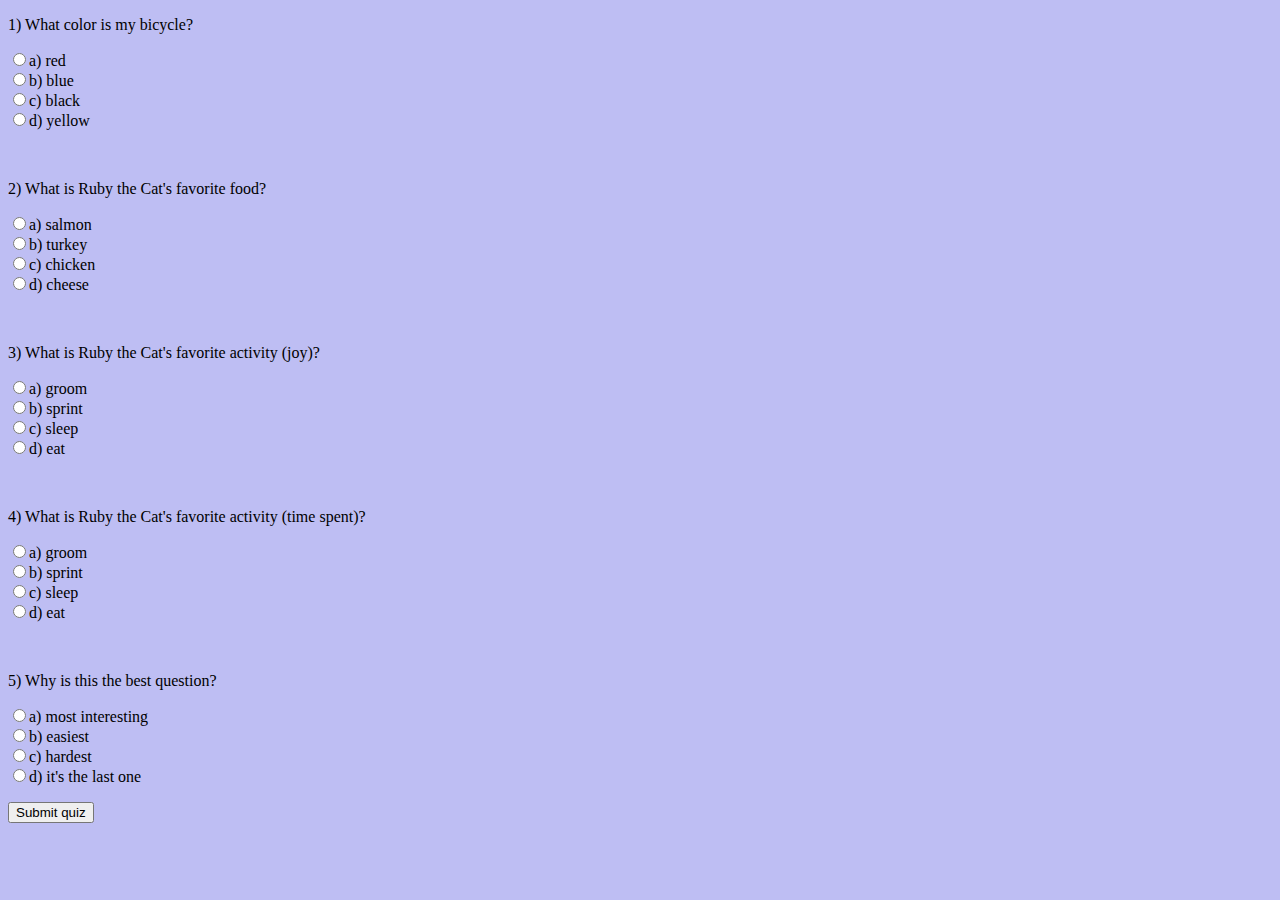
<file: Exercise2/Quiz.html>
<!doctype html>
<html>

<head>
    <meta charset="utf-8">
    <title>Lab 9 Quiz</title>
</head>

<body style="background-color:  rgb(190, 190, 243);">

    <form action="Quiz.php" method="post">

        <p>1) What color is my bicycle?</p>
        <p><input type="radio" value="red" name="Question1">a) red<br>
            <input type="radio" value="blue" name="Question1">b) blue<br>
            <input type="radio" value="black" name="Question1">c) black<br>
            <input type="radio" value="yellow" name="Question1">d) yellow<br>
        </p>
        <br>
        <p>2) What is Ruby the Cat's favorite food?</p>
        <p><input type="radio" value="salmon" name="Question2">a) salmon<br>
            <input type="radio" value="turkey" name="Question2">b) turkey<br>
            <input type="radio" value="chicken" name="Question2">c) chicken<br>
            <input type="radio" value="cheese" name="Question2">d) cheese<br>
        </p>
        <br>
        <p>3) What is Ruby the Cat's favorite activity (joy)?</p>
        <p><input type="radio" value="groom" name="Question3">a) groom<br>
            <input type="radio" value="sprint" name="Question3">b) sprint<br>
            <input type="radio" value="sleep" name="Question3">c) sleep<br>
            <input type="radio" value="eat" name="Question3">d) eat<br>
        </p>
        <br>
        <p>4) What is Ruby the Cat's favorite activity (time spent)?</p>
        <p><input type="radio" value="groom" name="Question4">a) groom<br>
            <input type="radio" value="spring" name="Question4">b) sprint<br>
            <input type="radio" value="sleep" name="Question4">c) sleep<br>
            <input type="radio" value="eat" name="Question4">d) eat<br>
        </p>
        <br>
        <p>5) Why is this the best question?</p>
        <p><input type="radio" value="most interesting" name="Question5">a) most interesting<br>
            <input type="radio" value="easiest" name="Question5">b) easiest<br>
            <input type="radio" value="hardest" name="Question5">c) hardest<br>
            <input type="radio" value="it's the last one" name="Question5">d) it's the last one<br>
        </p>
        
        <p><button type="submit">Submit quiz</button></p>
    </form>

</body>
</html>
</file>
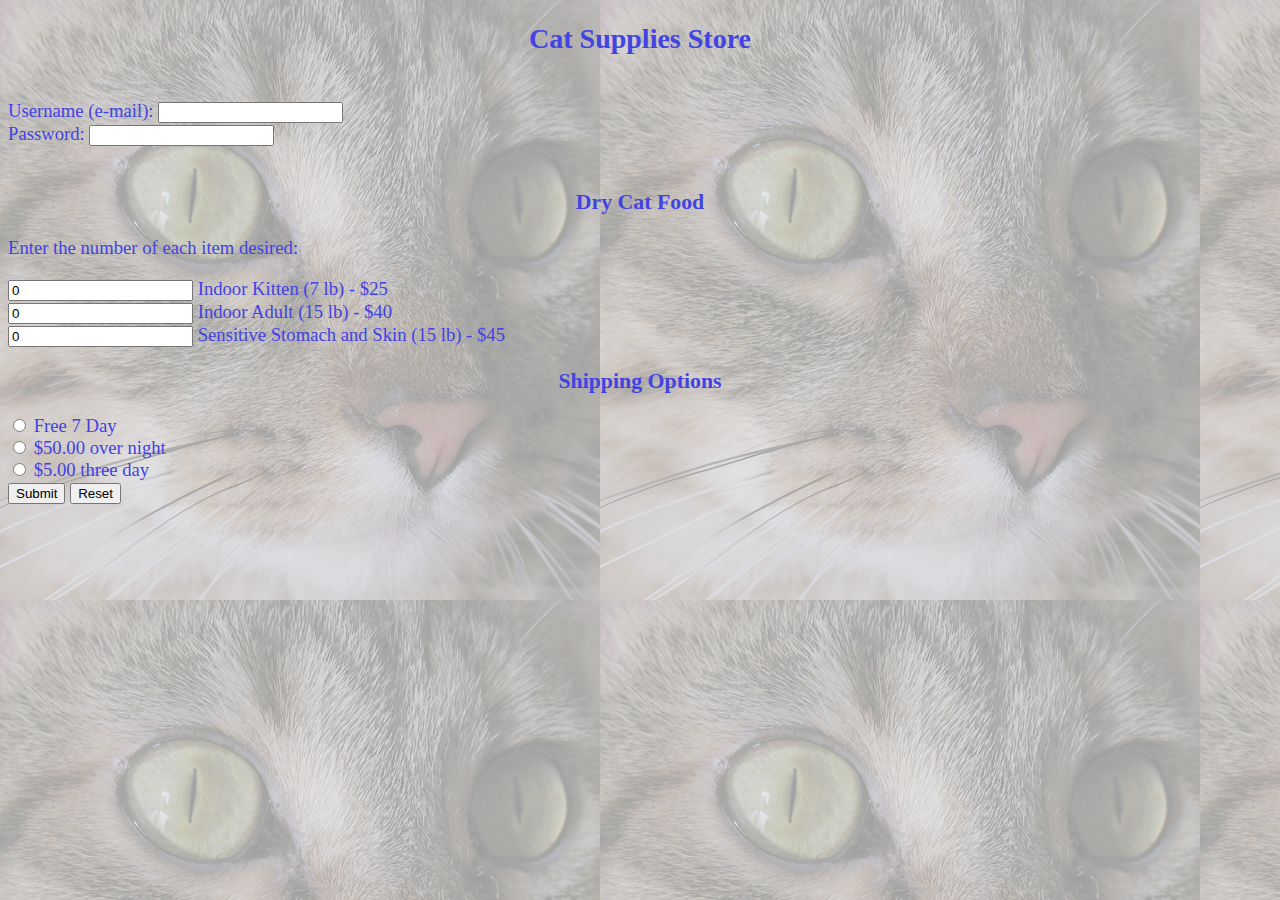
<file: Exercise3/customerFrontend.html>
<!doctype html>
<html>

<head>
    <meta charset="utf-8">
    <title>Lab 9 WebStore</title>
    <link href="style.css" rel="stylesheet" type="text/css" />
    <script src="formChecker.js"></script>
</head>

<body style="background-color:  rgb(190, 190, 243);">
    <center>
    <h2 id="head">Cat Supplies Store</h2>
    <br>
    </center>

    <form action="customerBackend.php" onsubmit="validate()" method="post">
        Username (e-mail): <input type="text" id="email" name="email"><br>
        Password: <input type="text" id="password" name="password"><br><br>

        <div>
            <center>
                <h3>Dry Cat Food</h3>
            </center>
        </div>
            <p>Enter the number of each item desired:<br></p>

            <div>
                <input type="number" id="Kitten food" name="Kitten food" value="0" min="0">
                <label for="Kitten food">Indoor Kitten (7 lb) - $25</label>
            </div>
            <div>
                <input type="number" id="Adult food" name="Adult food" value="0" min="0">
                <label for="Adult food">Indoor Adult (15 lb) - $40</label>
            </div>
            <div>
                <input type="number" id="Sensitive" name="Sensitive" value="0" min="0">
                <label for="Sensitive">Sensitive Stomach and Skin (15 lb) - $45</label>
            </div>

        <div>
            <center>
                <h3>Shipping Options</h3>
            </center>
            <input type="radio" name="shipping" id="shipping1" value="free" />
            <label for="shipping1">Free 7 Day</label><br>
            <input type="radio" name="shipping" id="shipping2" value="50" />
            <label for="shipping2">$50.00 over night</label><br>
            <input type="radio" name="shipping" id="shipping3" value="5">
            <label for="shipping3">$5.00 three day</label><br>
        </div>
        <input type="submit" id="submit" />
        <input type="reset" id="reset" />

    </form>
    
</body>
</html>
</file>
<file: Exercise3/style.css>
body
{
    background-color: rgb(190, 190, 243); color:rgb(67, 67, 226);
    font-family:'Lucida Sans', 'Lucida Sans Regular', 'Lucida Grande', 'Lucida Sans Unicode', Geneva; font-size: 14pt;
    background-image: url(RubyFaceHazy.jpg); backgroud-size: 50%; 
}

a
{
    background-color: rgb(164, 171, 192);
    color:rgba(46, 26, 11, 0.685);
}

a:hover
{
    background-color: rgba(139, 69, 19, 0.37);
    color:rgb(109, 125, 173);

}
</file>
